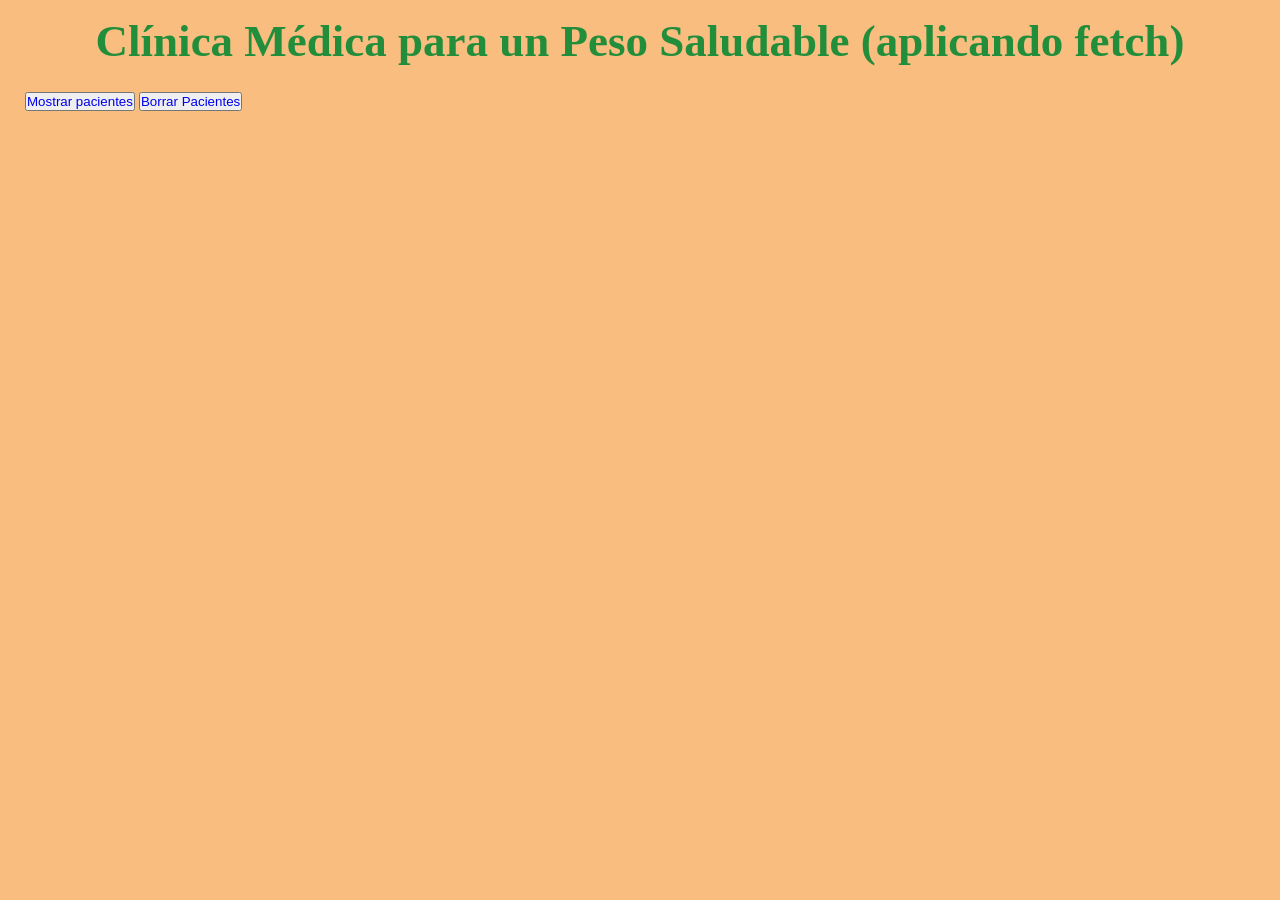
<file: index.html>
<!DOCTYPE html>
<html lang="es">
  <head>
    <meta charset="UTF-8" />
    <meta http-equiv="X-UA-Compatible" content="IE=edge" />
    <meta name="viewport" content="width=device-width, initial-scale=1.0" />
    <title>IMC con Fetch</title>
    <link
      rel="stylesheet"
      href="https://bootswatch.com/5/sketchy/bootstrap.min.css"
    />
    <link rel="stylesheet" href="./style.css" />
  </head>
  <body>
    <h1 class="titulo">Clínica Médica para un Peso Saludable (aplicando fetch)</h1>

    <div class="principal">
      <container id="seccionPacientes" class="d-grid gap-2">
        <button id="botonMostrar" class="btn btn-lg btn-success" type="button">
          <a href="#divPacientes">Mostrar pacientes</a>
        </button>
        <button id="botonBorrar" class="btn btn-lg btn-danger" type="button">
          <a href="#divPacientes" class="eraseBtn">Borrar Pacientes</a>
        </button>
      </container>
      <div id="divPacientes" class="row"></div>
    </div>


    <script
      src="https://cdn.jsdelivr.net/npm/bootstrap@5.1.3/dist/js/bootstrap.bundle.min.js"
      integrity="sha384-ka7Sk0Gln4gmtz2MlQnikT1wXgYsOg+OMhuP+IlRH9sENBO0LRn5q+8nbTov4+1p"
      crossorigin="anonymous"
    ></script>
    <script src="./script.js"></script>
    <script src="./eventos.js"></script>
  </body>
</html>
</file>
<file: style.css>
* {
    margin: 0;
    padding: 0;
    box-sizing: border-box;
}

body {
    background-color:  #f68e1e91;
}

a {
    text-decoration: none;
}

.titulo {
    text-align: center;
    font-size: 45px;
    color: #228E3B;
    margin-top: 15px;
    margin-bottom: 25px;
}

.subtitulo {
        margin-left: 15px;
    color: #17A0B5;
}

.principal {
    margin-left: 25px;
    margin-right: 25px;
}

.submit {
    margin-top: 10px;
    margin-bottom: 10px;
    font-weight: bold;
}

.card{
    background-color: rgba(248, 183, 183, 0.473);
    text-align: center;
}

#divPacientes {
    display: flex;
    justify-content: center;
    margin-left: 2px;
    margin-right: 2px;
}

.nombre-card {
    font-weight: bold;
}

#botonMostrar {
    margin-bottom: 15px;
}

.encabezado-pacientes {
    background-color: rgb(23, 160, 181);
}

#mostrarPacientes {
    font-weight: bolder;
}
</file>
